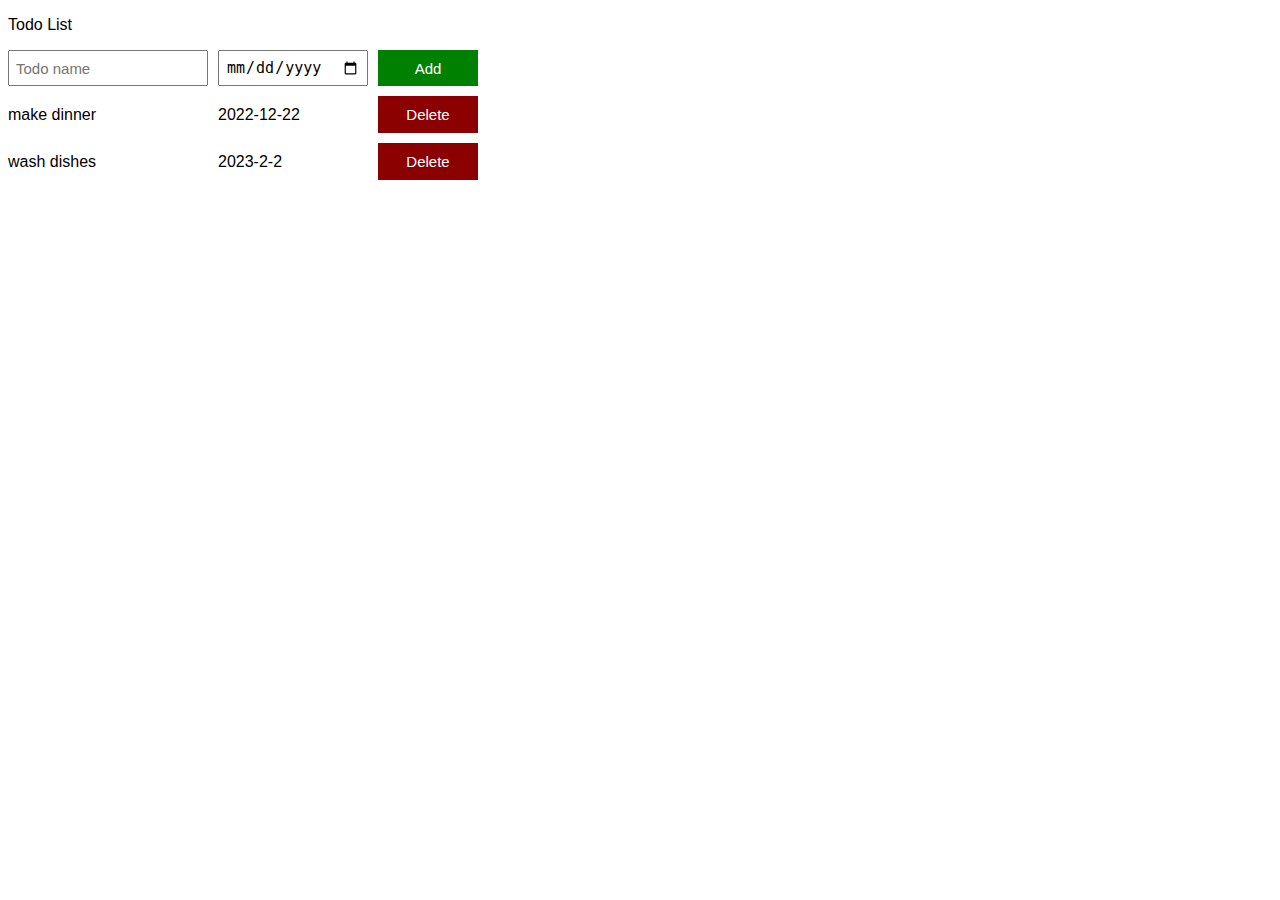
<file: index.html>
<!DOCTYPE html>
<html>
  <head>
<title>Todo List</title>
<link rel="stylesheet" href="12-todo-list.css">
</head>
  <body>
    <p>Todo List</p>

    <div class="todo-input-grid">
      <input placeholder="Todo name"
      class="js-name-input name-input">
      <input type="date"
      class="js-due-date-input due-date-input">
      <button 
        class="add-todo-button js-add-todo-button">Add</button>
      </div>
<div class="js-todo-list todo-grid">text</div>


 <script src="12-todo-list.js">
  </script>
  </body>
</html>
</file>
<file: 12-todo-list.css>
body {
  font-family: Arial;
}

.todo-grid,
.todo-input-grid {
  display: grid;
  grid-template-columns: 200px 150px 100px;
  column-gap: 10px;
  row-gap: 10px;
  align-items: center;
}

.todo-input-grid {
  margin-bottom: 10px;
  align-items: stretch;
}

.name-input,
.due-date-input {
  font-size: 15px;
  padding: 6px;
}

.add-todo-button {
  background-color: green;
  color: white;
  border: none;
  font-size: 15px;
  cursor: pointer;
}

.delete-todo-button {
  background-color: darkred;
  color: white;
  border: none;
  font-size: 15px;
  cursor: pointer;
  padding: 10px;
}
</file>
